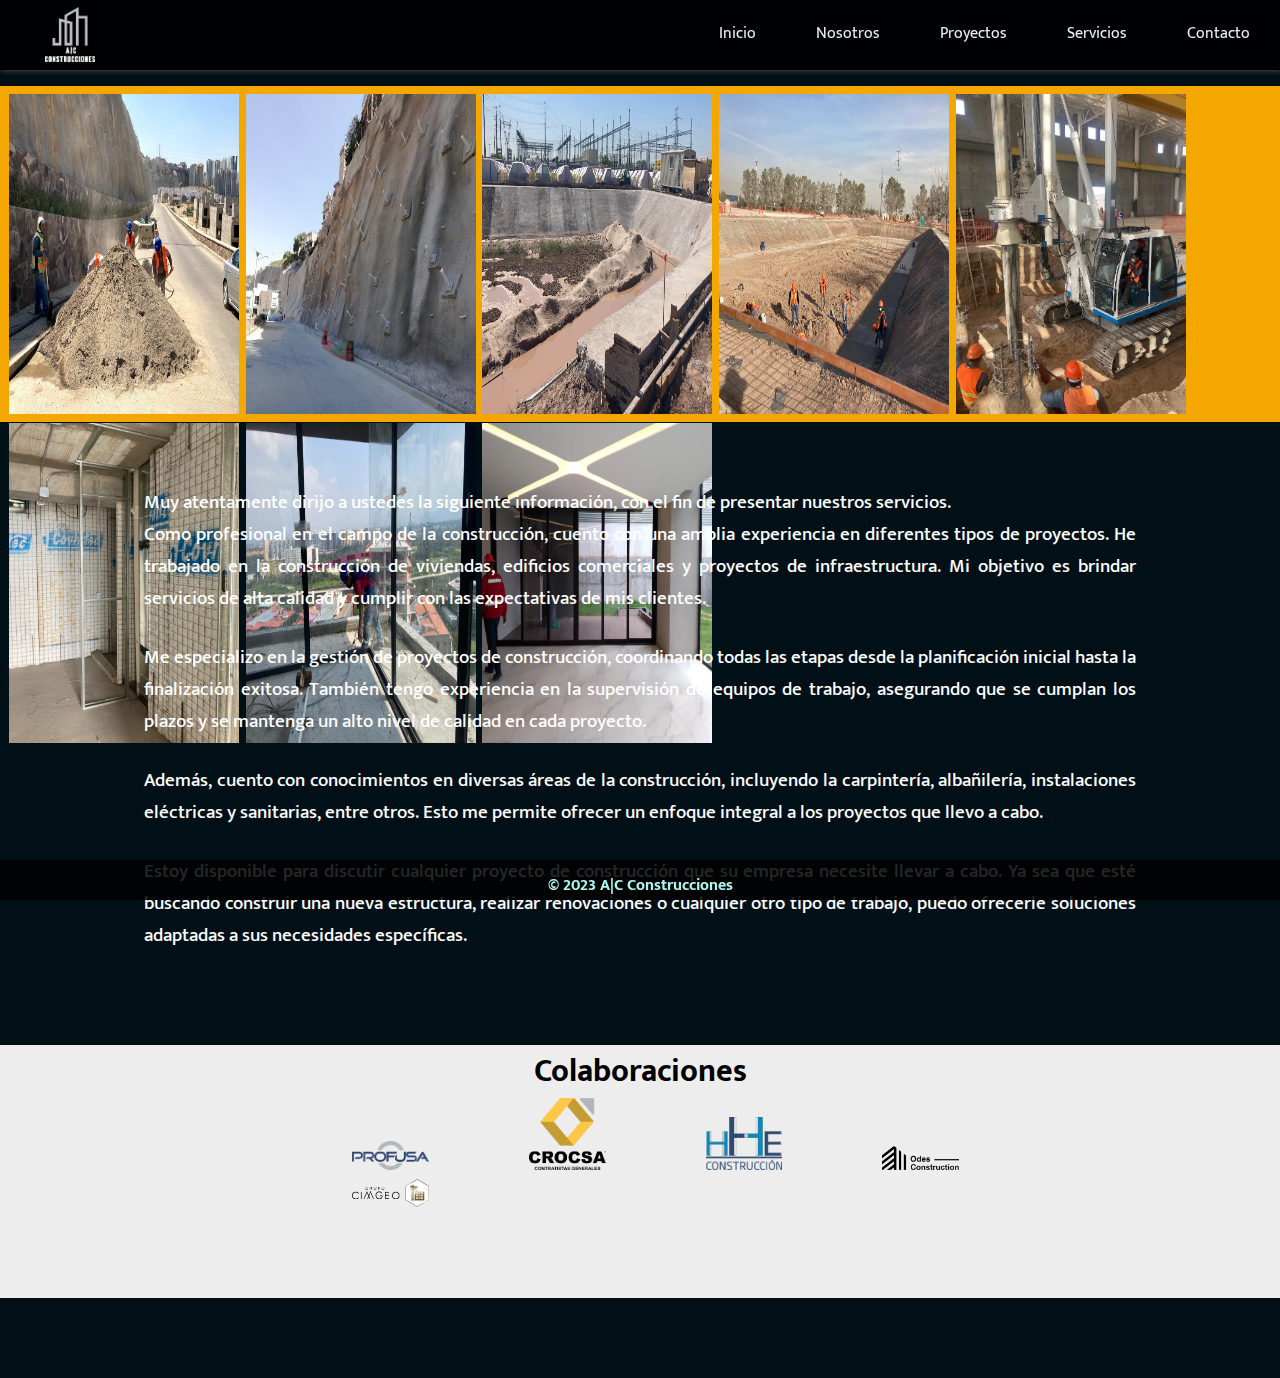
<file: index.html>
<!DOCTYPE html>
<html lang="es">

<head>
  <meta charset="UTF-8">
  <meta name="viewport" content="width=device-width, initial-scale=1.0">
  <link rel="shortcut icon" href="./imges/AC-C.png" type="image/x-icon" />
  <!-- Google Fonts -->
  <link rel="preconnect" href="https://fonts.googleapis.com">
  <link rel="preconnect" href="https://fonts.gstatic.com" crossorigin>
  <link href="https://fonts.googleapis.com/css2?family=Mukta:wght@300;500;700&display=swap" rel="stylesheet">
  <title>A|C Construcciones</title>
  <link rel="stylesheet" href="./style.css">
</head>

<body>
  <header class="header">
    <a href="./index.html" class="logo">
      <img src="./imges/AC-C.png" alt="logo-A|C" /></a>
    <input type="checkbox" id="side-menu" class="side-menu" />
    <label for="side-menu" class="hamb"><span class="hamb-line"></span></label>
    <nav class="nav">
      <ul class="menu">
        <li><a href="./html/inicio.html">Inicio</a></li>
        <li><a href="./html/nosotros.html">Nosotros</a></li>
        <li><a href="./html/proyectos.html">Proyectos</a></li>
        <li><a href="./html/servicios.html">Servicios</a></li>
        <li><a href="./html/contacto.html">Contacto</a></li>
      </ul>
    </nav>
  </header>

  <section class="hero">
    <div class="hero-img">
      <!-- <img src="./imges/AC-C-2.png" alt=""> -->
      <img src="./imges/01.jpg" alt="">
      <img src="./imges/02.jpg" alt="">
      <img src="./imges/03.jpg" alt="">
      <img src="./imges/04.jpg" alt="">
      <img src="./imges/05.jpg" alt="">
      <img src="./imges/06.jpeg" alt="">
      <img src="./imges/08.jpeg" alt="">
      <img src="./imges/07.jpeg" alt="">

    </div>
    <div class="hero-container">
      <h2>Muy atentamente dirijo a ustedes la siguiente información, con el fin de presentar nuestros servicios.</h2>
      <br>

      <p>Como profesional en el campo de la construcción, cuento con una amplia experiencia en diferentes tipos de proyectos. He trabajado en la
        construcción
        de viviendas, edificios comerciales y proyectos de infraestructura. Mi objetivo es brindar servicios de alta calidad y cumplir con las
        expectativas de mis clientes.</p> <br>

      <p>Me especializo en la gestión de proyectos de construcción, coordinando todas las etapas desde la planificación inicial hasta la finalización
        exitosa.
        También tengo experiencia en la supervisión de equipos de trabajo, asegurando que se cumplan los plazos y se mantenga un alto nivel de calidad
        en cada
        proyecto.</p><br>

      <p>Además, cuento con conocimientos en diversas áreas de la construcción, incluyendo la carpintería, albañilería, instalaciones eléctricas y
        sanitarias,
        entre otros. Esto me permite ofrecer un enfoque integral a los proyectos que llevo a cabo.</p><br>

      <p>Estoy disponible para discutir cualquier proyecto de construcción que su empresa necesite llevar a cabo. Ya sea que esté buscando construir
        una nueva
        estructura, realizar renovaciones o cualquier otro tipo de trabajo, puedo ofrecerle soluciones adaptadas a sus necesidades específicas.</p>

    </div>
  </section>
  <br>

  <section class="colaboraciones">
    <h2>Colaboraciones</h2>

    <div class="logos-container">

      <img src="./imges/profusa.png" alt="logo profusa">
      <img src="./imges/crocsa.png" alt="logo crocsa">
      <img src="./imges/hhe.png" alt="logo hhe">
      <img src="./imges/odes.png" alt="logo odes">
      <img src="./imges/cimgeo.png" alt="logo cimgeo">
    </div>

  </section>

  <footer class="f-container">
    <section class="s-item">
      <h4>© 2023 A|C Construcciones</h4>
    </section>
  </footer>

</body>

</html>
</file>
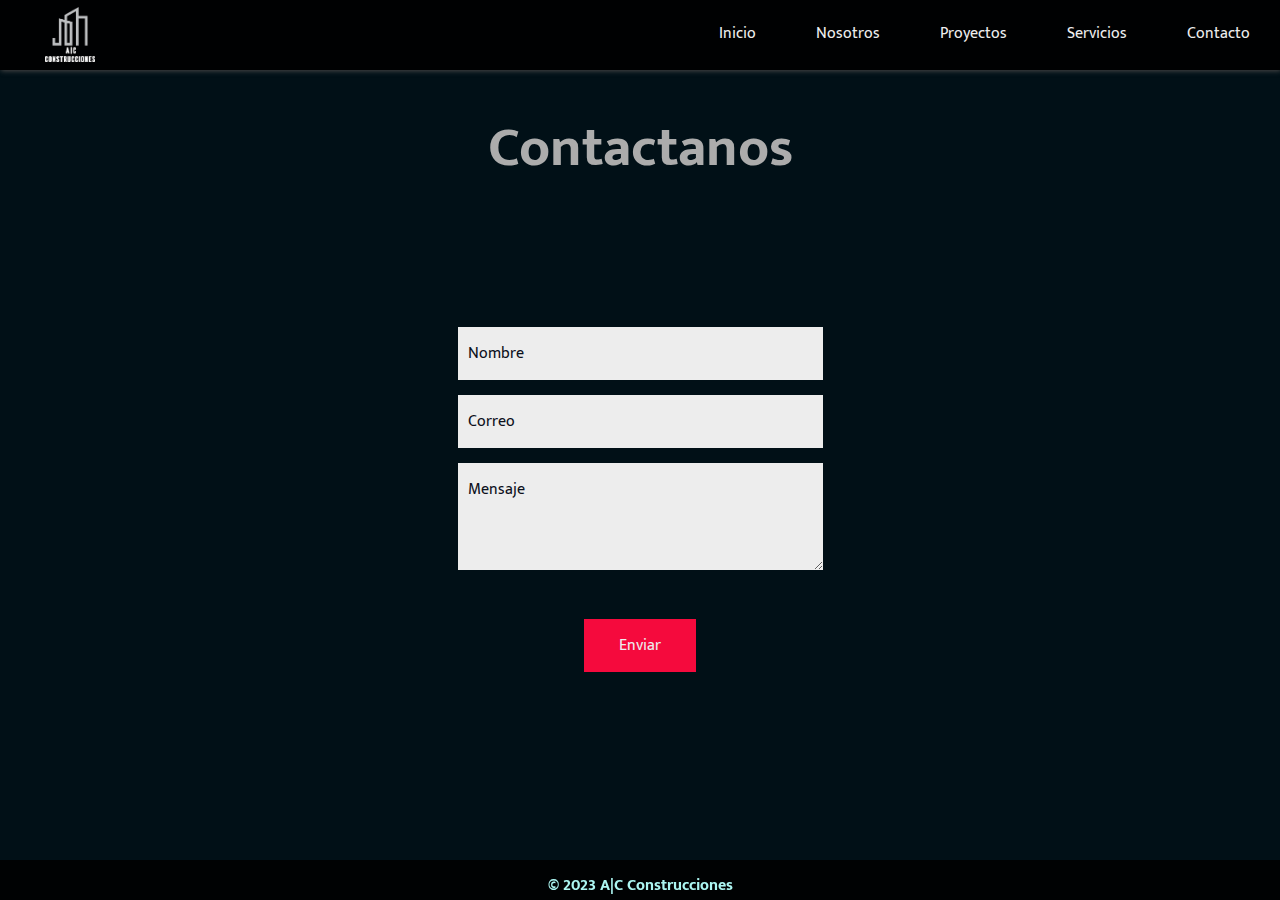
<file: html/contacto.html>
<!DOCTYPE html>
<html lang="es">

<head>
  <meta charset="UTF-8">
  <meta name="viewport" content="width=device-width, initial-scale=1.0">
  <link rel="shortcut icon" href="../imges/AC-C.png" type="image/x-icon" />
  <!-- Google Fonts -->
  <link rel="preconnect" href="https://fonts.googleapis.com">
  <link rel="preconnect" href="https://fonts.gstatic.com" crossorigin>
  <link href="https://fonts.googleapis.com/css2?family=Mukta:wght@300;500;700&display=swap" rel="stylesheet">
  <title>Contacto | A|C Construcciones</title>
  <link rel="stylesheet" href="../style.css">
</head>

<body>
  <header class="header">
    <a href="../index.html" class="logo">
      <img src="../imges/AC-C.png" alt="logo-A|C" /></a>
    <input type="checkbox" id="side-menu" class="side-menu" />
    <label for="side-menu" class="hamb"><span class="hamb-line"></span></label>
    <nav class="nav">
      <ul class="menu">
        <li><a href="../html/inicio.html">Inicio</a></li>
        <li><a href="../html/nosotros.html">Nosotros</a></li>
        <li><a href="../html/proyectos.html">Proyectos</a></li>
        <li><a href="../html/servicios.html">Servicios</a></li>
        <li><a href="../html/contacto.html">Contacto</a></li>
      </ul>
    </nav>
  </header>

  <h1>Contactanos</h1>

  <section class="section container">
    <form action="https://formsubmit.co/cprivera01@gmail.com
" method="POST">
      <div class="form-group">
        <div>
          <input type="text" placeholder="Nombre" name="name" class="campo" />
          <br />
          <input type="email" placeholder="Correo" name="email" class="campo" />
        </div>
        <textarea name="massage" cols="30" rows="3" placeholder="Mensaje" class="campo"></textarea>
      </div>
      <input type="submit" value="Enviar" class="btn-1" />

      <input type="hidden" name="_next" value="https://joss1517.github.io/AC-construcciones//" />
      <input type="hidden" name="_captcha" value="false" />
    </form>
  </section>

  <footer class="f-container">
    <section class="s-item">
      <h4>© 2023 A|C Construcciones</h4>
    </section>
  </footer>
</body>

</html>
</file>
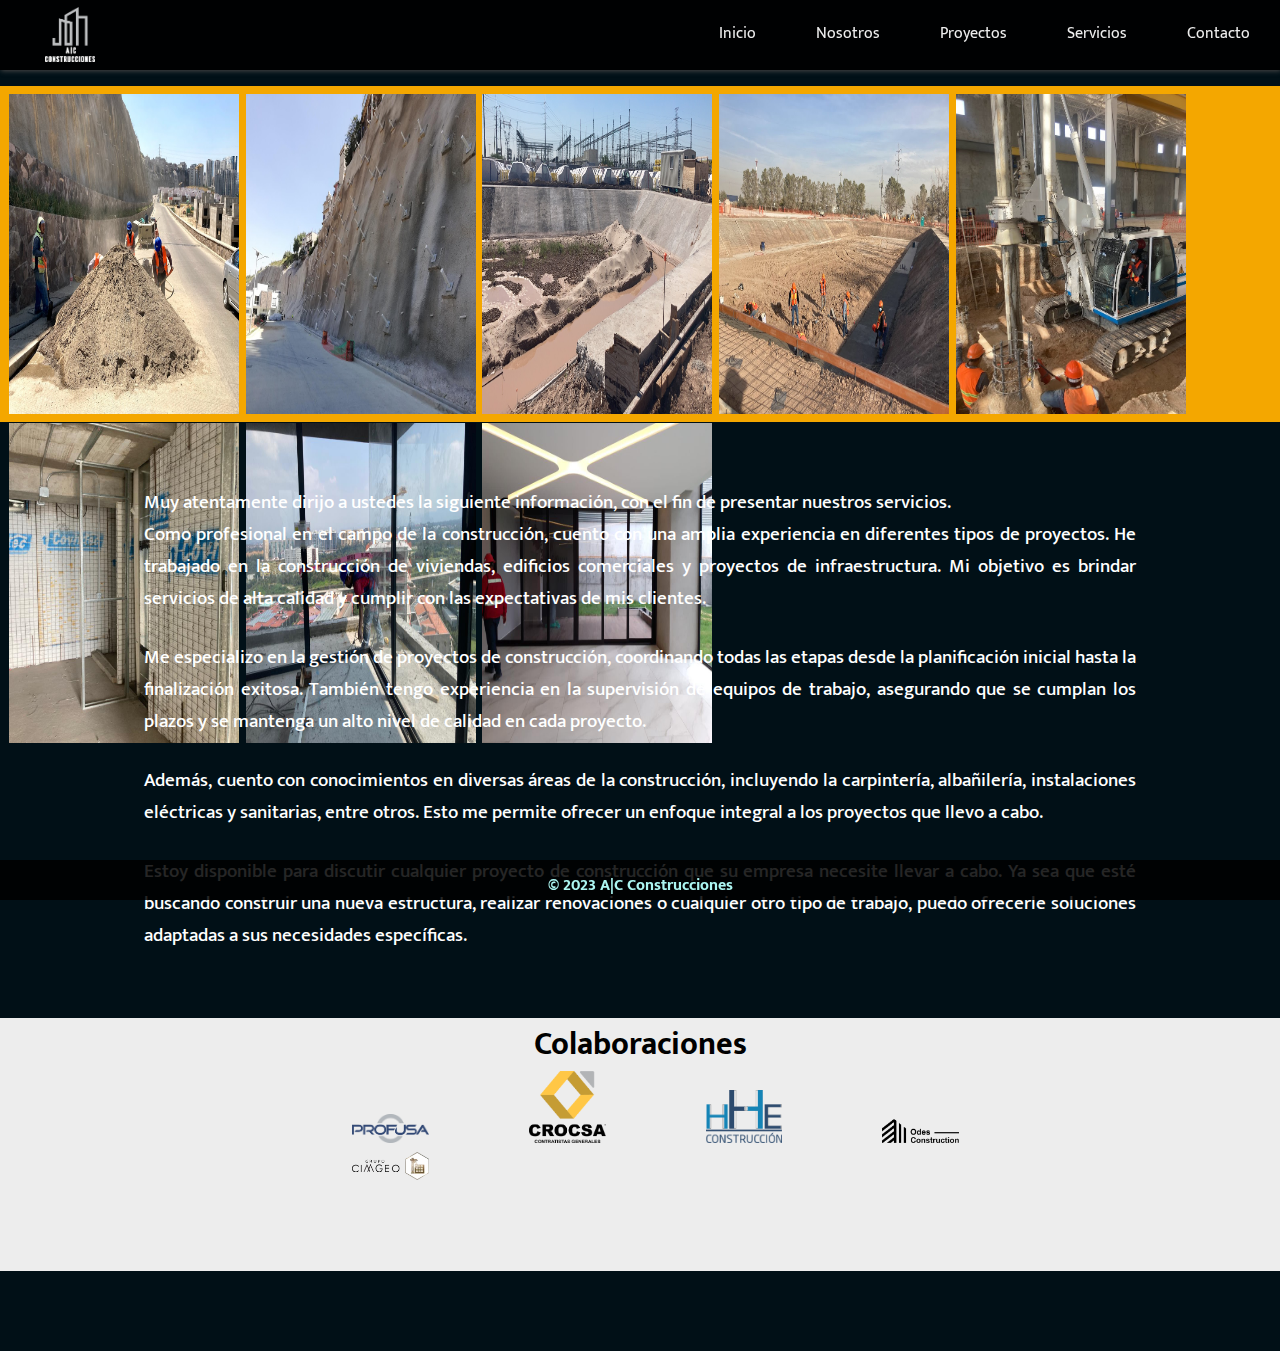
<file: html/inicio.html>
<!DOCTYPE html>
<html lang="es">

<head>
  <meta charset="UTF-8">
  <meta name="viewport" content="width=device-width, initial-scale=1.0">
  <link rel="shortcut icon" href="../imges/AC-C.png" type="image/x-icon" />
  <!-- Google Fonts -->
  <link rel="preconnect" href="https://fonts.googleapis.com">
  <link rel="preconnect" href="https://fonts.gstatic.com" crossorigin>
  <link href="https://fonts.googleapis.com/css2?family=Mukta:wght@300;500;700&display=swap" rel="stylesheet">
  <title>A|C Construcciones</title>
  <link rel="stylesheet" href="../style.css">
</head>

<body>
  <header class="header">
    <a href="../index.html" class="logo">
      <img src="../imges/AC-C.png" alt="logo-A|C" /></a>
    <input type="checkbox" id="side-menu" class="side-menu" />
    <label for="side-menu" class="hamb"><span class="hamb-line"></span></label>
    <nav class="nav">
      <ul class="menu">
        <li><a href="../html/inicio.html">Inicio</a></li>
        <li><a href="../html/nosotros.html">Nosotros</a></li>
        <li><a href="../html/proyectos.html">Proyectos</a></li>
        <li><a href="../html/servicios.html">Servicios</a></li>
        <li><a href="../html/contacto.html">Contacto</a></li>
      </ul>
    </nav>
  </header>

  <section class="hero">
    <div class="hero-img">
      <!-- <img src="./imges/AC-C-2.png" alt=""> -->
      <img src="../imges/01.jpg" alt="">
      <img src="../imges/02.jpg" alt="">
      <img src="../imges/03.jpg" alt="">
      <img src="../imges/04.jpg" alt="">
      <img src="../imges/05.jpg" alt="">
      <img src="../imges/06.jpeg" alt="">
      <img src="../imges/08.jpeg" alt="">
      <img src="../imges/07.jpeg" alt="">

    </div>
    <div class="hero-container">
      <h2>Muy atentamente dirijo a ustedes la siguiente información, con el fin de presentar nuestros servicios.</h2>
      <br>

      <p>Como profesional en el campo de la construcción, cuento con una amplia experiencia en diferentes tipos de proyectos. He trabajado en la
        construcción
        de viviendas, edificios comerciales y proyectos de infraestructura. Mi objetivo es brindar servicios de alta calidad y cumplir con las
        expectativas de mis clientes.</p> <br>

      <p>Me especializo en la gestión de proyectos de construcción, coordinando todas las etapas desde la planificación inicial hasta la finalización
        exitosa.
        También tengo experiencia en la supervisión de equipos de trabajo, asegurando que se cumplan los plazos y se mantenga un alto nivel de calidad
        en cada
        proyecto.</p><br>

      <p>Además, cuento con conocimientos en diversas áreas de la construcción, incluyendo la carpintería, albañilería, instalaciones eléctricas y
        sanitarias,
        entre otros. Esto me permite ofrecer un enfoque integral a los proyectos que llevo a cabo.</p><br>

      <p>Estoy disponible para discutir cualquier proyecto de construcción que su empresa necesite llevar a cabo. Ya sea que esté buscando construir
        una nueva
        estructura, realizar renovaciones o cualquier otro tipo de trabajo, puedo ofrecerle soluciones adaptadas a sus necesidades específicas.</p>

    </div>
  </section>

  <section class="colaboraciones">
    <h2>Colaboraciones</h2>

    <div class="logos-container">

      <img src="../imges/profusa.png" alt="logo profusa">
      <img src="../imges/crocsa.png" alt="logo crocsa">
      <img src="../imges/hhe.png" alt="logo hhe">
      <img src="../imges/odes.png" alt="logo odes">
      <img src="../imges/cimgeo.png" alt="logo cimgeo">
    </div>

  </section>

  <footer class="f-container">
    <section class="s-item">
      <h4>© 2023 A|C Construcciones</h4>
    </section>
  </footer>

</body>

</html>
</file>
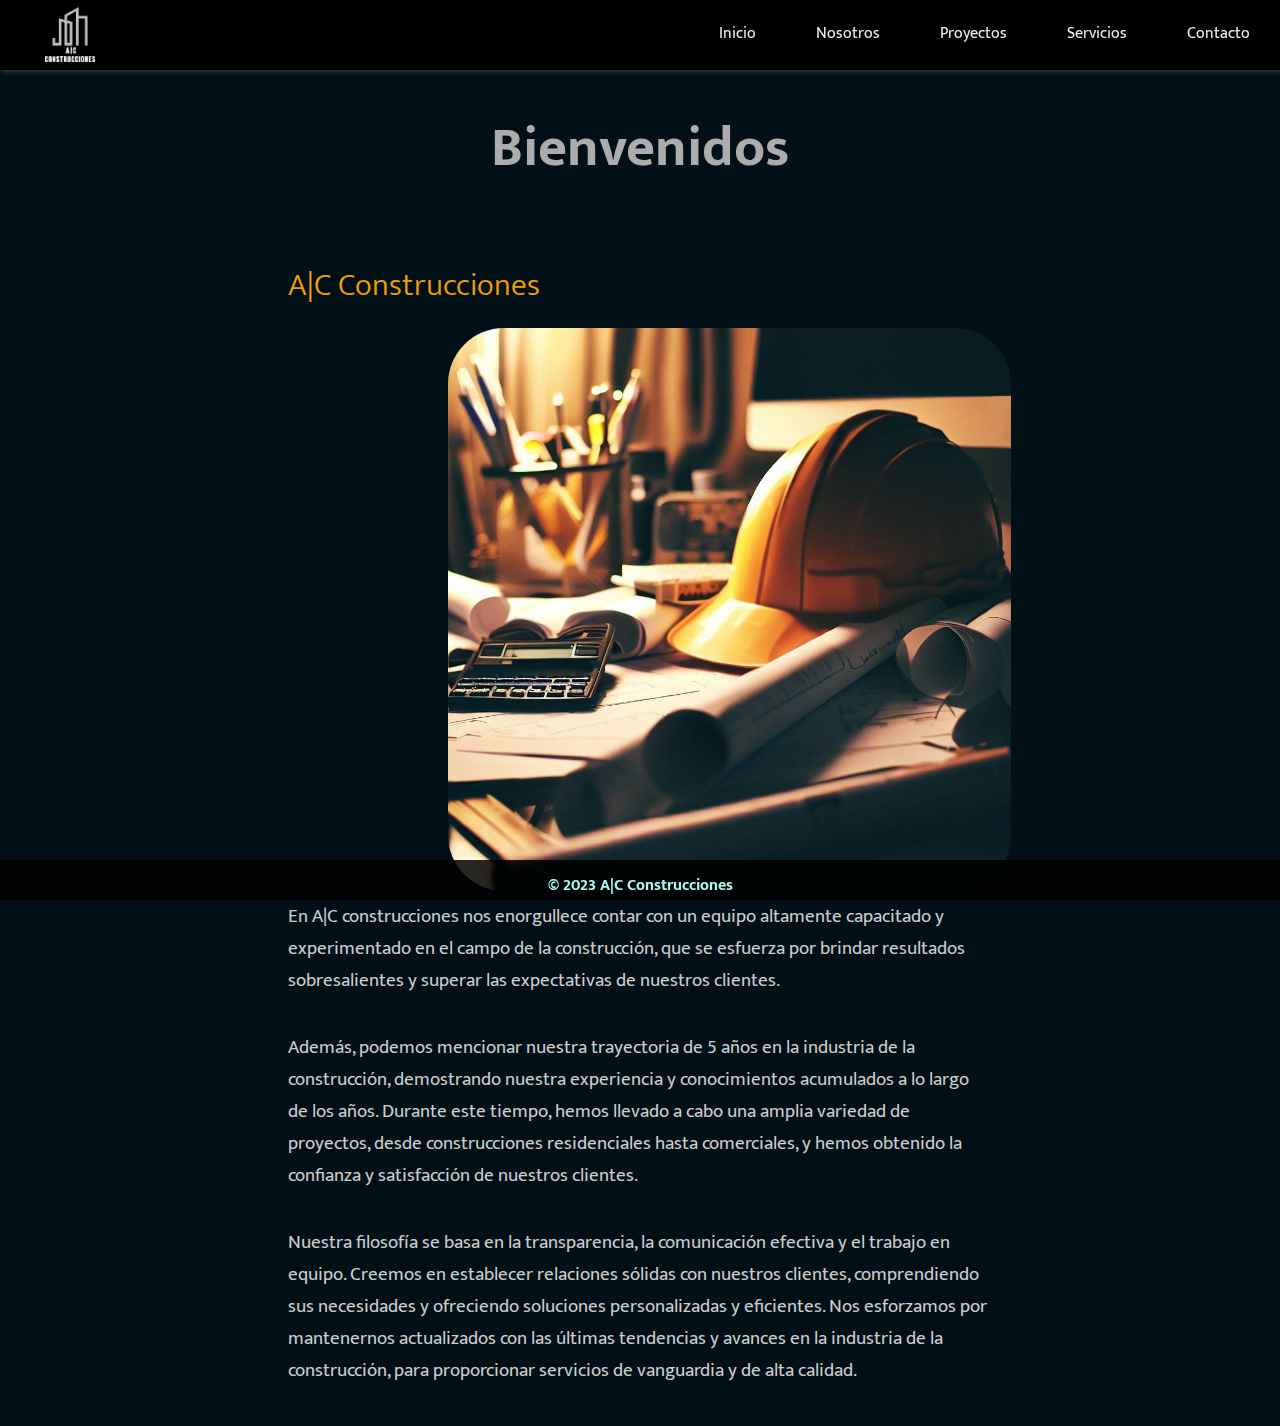
<file: html/nosotros.html>
<!DOCTYPE html>
<html lang="es">

<head>
  <meta charset="UTF-8">
  <meta name="viewport" content="width=device-width, initial-scale=1.0">
  <link rel="shortcut icon" href="../imges/AC-C.png" type="image/x-icon" />
  <!-- Google fonts -->
  <link rel="preconnect" href="https://fonts.googleapis.com">
  <link rel="preconnect" href="https://fonts.gstatic.com" crossorigin>
  <link href="https://fonts.googleapis.com/css2?family=Mukta:wght@300;500;700&display=swap" rel="stylesheet">
  <title>Nosotros | A|C Construcciones</title>
  <link rel="stylesheet" href="../style.css">
</head>

<body>
  <header class="header">
    <a href="../index.html" class="logo">
      <img src="../imges/AC-C.png" alt="logo-A|C" /></a>
    <input type="checkbox" id="side-menu" class="side-menu" />
    <label for="side-menu" class="hamb"><span class="hamb-line"></span></label>
    <nav class="nav">
      <ul class="menu">
        <li><a href="../html/inicio.html">Inicio</a></li>
        <li><a href="../html/nosotros.html">Nosotros</a></li>
        <li><a href="../html/proyectos.html">Proyectos</a></li>
        <li><a href="../html/servicios.html">Servicios</a></li>
        <li><a href="../html/contacto.html">Contacto</a></li>
      </ul>
    </nav>
  </header>

  <h1>Bienvenidos</h1>

  <section class="nosotros-container">
    <h2>A|C Construcciones</h2>
    <img src="../imges/nosotros.jpg" alt="oficina de un ing. civil">

    <p>En A|C construcciones nos enorgullece contar con un equipo altamente capacitado y experimentado en el campo de la construcción, que se
      esfuerza por brindar
      resultados
      sobresalientes y superar las expectativas de nuestros clientes.</p> <br>

    <p>Además, podemos mencionar nuestra trayectoria de 5 años en la industria de la construcción, demostrando nuestra experiencia y conocimientos
      acumulados
      a lo largo de los años. Durante este tiempo, hemos llevado a cabo una amplia variedad de proyectos, desde construcciones residenciales hasta
      comerciales, y hemos obtenido la confianza y satisfacción de nuestros clientes. </p><br>

    <p> Nuestra filosofía se basa en la transparencia, la comunicación efectiva y el trabajo en equipo. Creemos en establecer relaciones sólidas con
      nuestros
      clientes, comprendiendo sus necesidades y ofreciendo soluciones personalizadas y eficientes. Nos esforzamos por mantenernos actualizados con las
      últimas tendencias y avances en la industria de la construcción, para proporcionar servicios de vanguardia y de alta calidad.</p>
  </section>

  <footer class="f-container">
    <section class="s-item">
      <h4>© 2023 A|C Construcciones</h4>
    </section>
  </footer>

</body>

</html>
</file>
<file: style.css>
* {
  margin: 0;
  padding: 0;
  box-sizing: border-box;
  font-family: "Mukta", sans-serif;
}

body {
  background-color: #011017;
}

h1 {
  font-size: 3.5rem;
  color: #acacac;
  text-align: center;
  margin: 2rem;
}
.logo {
  width: 150px;
  margin-top: 25px;
  margin-left: 25px;
}

.hero {
  /* background-color: #1b1717; */
  height: 900px;
  margin-bottom: 2rem;
}

.hero-img {
  background-color: #f4a700;
  width: 100%;
  height: 21rem;
  margin-top: 1rem;
  padding: 0.5rem;
  display: block;
}

.hero-img img {
  max-width: 230px;
  height: 20rem;
  margin: 0 1.3px 0 1.3px;
}

.hero-container {
  /*  background-color: rgba(0, 0, 0, 0.789); */
  width: 80%;
  height: 50vh;
  margin: 3rem auto 0 auto;
  padding: 1rem;
  border-radius: 2rem 0 2rem 0;
  display: flex;
  flex-wrap: wrap;
  margin-bottom: 2rem;
}

.hero-container p {
  /* font-family: Verdana, Geneva, Tahoma, sans-serif; */
  font-weight: 500;
  font-size: 1.2rem;
  color: #ffffff;
  text-align: justify;
}
.hero-container h2 {
  font-weight: 500;
  font-size: 1.2rem;
  color: #ffffff;
}
.colaboraciones {
  background-color: #ededed;
  margin-bottom: 5rem;
  width: 100%;
  height: 10%;
  display: inline-block;
  flex-wrap: wrap;
  justify-content: center;
  align-items: center;
}
.colaboraciones h2 {
  text-align: center;
  font-weight: 700;
  font-size: 2rem;
}
.colaboraciones img {
  width: 10%;
  height: auto;
  margin-left: 6rem;
}

.logos-container {
  /* background-color: #ffffff; */
  width: 60%;
  height: 200px;
  margin-left: auto;
  margin-right: auto;
}
/*                                               header                                         */
.header {
  background-color: rgba(0, 0, 0, 0.9);
  box-shadow: 1px 1px 5px 0px #4b4a4a;
  position: sticky;
  height: 70px;
  top: 0;
  width: 100%;
  z-index: 3;
}

.nav {
  width: 100%;
  height: 100%;
  position: fixed;
  background-color: rgba(0, 0, 0, 0.9);
  overflow: hidden;
  max-height: 0;
  transition: max-height 0.5s ease-out;
}

.menu {
  list-style: none;
}
.menu a:hover {
  background-color: #ffcc29;
}

.logo img {
  width: 70px;
  padding-top: 7px;
  padding-left: 20px;
}

.menu a {
  text-decoration: none;
  display: block;
  padding: 20px 30px;
  color: #ededed;
}

.hamb {
  cursor: pointer;
  float: right;
  padding: 40px 20px;
}

.hamb-line {
  background-color: #e2e2e2;
  display: block;
  height: 2px;
  position: relative;
  width: 24px;
}

.hamb-line::before,
.hamb-line::after {
  background-color: #e2e2e2;
  content: "";
  display: block;
  height: 100%;
  position: absolute;
  transition: all 0.2s ease-out;
  width: 100%;
}

.hamb-line::before {
  top: 5px;
}

.hamb-line::after {
  top: -5px;
}

.side-menu {
  display: none;
}

.side-menu:checked ~ nav {
  max-height: 100%;
}

.side-menu:checked ~ .hamb .hamb-line {
  background: transparent;
}

.side-menu:checked ~ .hamb .hamb-line::before {
  transform: rotate(-45deg);
  top: 0;
}

.side-menu:checked ~ .hamb .hamb-line::after {
  transform: rotate(45deg);
  top: 0;
}
/*                               Nosotros                                   */
.nosotros-container {
  background-color: transparent;
  width: 60%;
  height: 100%;
  margin: 2rem auto 0 auto;
  display: block;
  flex-wrap: wrap;
  align-items: center;
  padding: 2rem;
}

.nosotros-container h2 {
  font-size: 2rem;
  color: #f49f00;
  font-weight: 300;
}
.nosotros-container p {
  font-size: 1.2rem;
  color: #cdcdcd;
  margin-bottom: 0.5rem;
}
.nosotros-container img {
  width: 80%;
  height: auto;
  border-radius: 3.5rem;
  margin-top: 1rem;
  margin-left: 10rem;
}
/*                             Proyectos                                  */
.container-proyect {
  background-color: #000000;
  width: 95%;
  height: 650px;
  border: thin solid #f49f00;
  border-radius: 3rem;
  margin-top: 2rem;
  margin-left: auto;
  margin-right: auto;
  display: flex;
  flex-wrap: wrap;
  flex-direction: row-reverse;
  justify-content: space-around;
}

.car-text {
  /* background-color: #ffffff1a; */
  width: 50%;
  color: #fff;
  font-size: 1rem;
  display: flex;
  flex-direction: column;
  justify-content: center;
}

.car-text h2 {
  margin: 2rem;
  color: #f49f00;
}

.car-text p {
  padding: 2rem;
  text-align: justify;
}

.carousel {
  width: 50%;
  display: flex;
  flex-wrap: wrap;
}

.d-block {
  margin: auto;
  margin-top: 2.5rem;
}

.carousel-item img {
  max-width: 550px;
  max-height: 550px;
  border-radius: 1rem;
}

/*                             Servicios                                  */
.div-container {
  /* background-color: #ffa200; */
  width: 90%;
  height: 100%;
  margin-left: auto;
  margin-right: auto;
  margin-bottom: 50px;
  display: flex;
  flex-wrap: wrap;
}

.col {
  margin-top: 0;
}
.card-group {
  /* background-color: #ffcc29; */
  display: flex;
  flex-wrap: wrap;
}

.card {
  background-color: #000000;
  border: thin double #f49f00;
  color: #d5d5d5;
  width: 350px;
  margin: 15px;
  margin-top: 50px;
  margin-left: auto;
  margin-right: auto;
}
.card-title {
  font-weight: 700;
}

.f-container {
  width: 100%;
  height: 2.5rem;
  background-color: rgba(0, 0, 0, 0.85);
  position: fixed;
  bottom: 0;
  margin-top: 10px;
  display: flex;
  justify-content: center;
  z-index: 2;
}

.s-item {
  width: 100%;
  height: 100%;
  display: flex;
  justify-content: center;
  align-items: center;
  margin-top: 5px;
}
.s-item h4 {
  color: rgb(172, 246, 242);
  text-align: center;
  font-size: 1rem;
}

/*                                Formulario                    */

.section {
  padding: 100px 0;
  text-align: center;
  display: flex;
  flex-direction: column;
  align-items: center;
}
.section h2 {
  color: rgba(0, 0, 0, 0.7058823529);
  font-size: 3rem;
  padding: 30px;
}

.campo {
  padding: 13px 10px;
  background-color: #ededed;
  color: #0e111c;
  outline: none;
  font-size: 1rem;
  margin: 0 5px 5px 0;
  border: 0;
}
.campo {
  margin: 0 0 15px 0;
  width: 100%;
}
.campo::placeholder {
  color: #0e111c;
  text-transform: capitalize;
}

.btn-1 {
  display: inline-block;
  padding: 13px 35px;
  background-color: #f50a3d;
  color: #ededed;
  font-size: 1rem;
  margin-top: 25px;
  border: 0;
  cursor: pointer;
}

/* *****************************media******************************* */
@media (max-width: 540px) {
  h1 {
    font-size: 3rem;
  }

  .hero {
    background-color: transparent;
    height: 100%;
  }

  .hero-img {
    background-color: #f49f00;
    width: 95%;
    height: 12rem;
    margin-left: auto;
    margin-right: auto;
    display: flex;
    flex-wrap: wrap;
  }

  .hero-img img {
    max-width: 24%;
    height: 5rem;
    margin: auto;
    margin-top: 5px;
  }

  .hero-container {
    width: 90%;
    height: 100%;
    margin: 1rem auto 1rem auto;

    padding: 5px;
    display: flex;
    flex-wrap: wrap;
  }

  .hero-container p {
    /* font-family: Verdana, Geneva, Tahoma, sans-serif; */
    font-weight: 300;
    font-size: 1rem;
    color: #ffffff;
    text-align: justify;
  }

  .hero-container h2 {
    font-weight: 500;
    font-size: 1.2rem;
    color: #a5a5a5;
  }

  .container-proyect {
    background-color: #000000;
    width: 90%;
    height: 100%;
    border: thin solid #f49f00;
    border-radius: 1.5rem;
    margin-top: 1rem;
    margin-left: 1rem;
    margin-right: 1rem;
    display: flex;
  }

  .car-text {
    width: 100%;
    color: #fff;
    font-size: 1rem;
    display: flex;
    flex-direction: column;
    justify-content: center;
  }

  .car-text h2 {
    margin: 1rem;
    color: #f49f00;
  }

  .car-text pre {
    margin: 0.5rem;
    margin-left: -2rem;
    font-size: 10px;
  }

  .car-text p {
    padding: 0.5rem;
    text-align: justify;
  }

  .carousel {
    width: 80%;
    display: flex;
    flex-wrap: wrap;
    margin-bottom: 1rem;
  }

  .d-block {
    margin: auto;
    margin-top: 1rem;
  }

  .carousel-item img {
    max-width: 100%;
    max-height: 100%;
  }

  /*            nosotros             */
  .nosotros-container {
    width: 90%;
    height: 100%;
    margin: 1rem auto 3rem auto;
    display: block;
    flex-wrap: wrap;
    align-items: center;
  }
  .nosotros-container h2 {
    font-size: 1.3rem;
    color: #f4a700;
    font-weight: 500;
  }

  .nosotros-container p {
    font-size: 1rem;
    color: #fffcfc;
    /* margin-top: 0.3rem; */
    text-align: justify;
  }

  .nosotros-container img {
    width: 16rem;
    height: auto;
    border-radius: 2.5rem;
    margin-top: 1rem;
    margin-left: auto;
    margin-right: auto;
  }

  /* Servicios */
  .card {
    background-color: #000000;
    border: thin double #f49f00;
    width: 18rem;
    margin: 15px;
    color: #eaeaea;
    margin-top: 50px;
    margin-left: auto;
    margin-right: auto;
  }

  .colaboraciones {
    background-color: #ededed;
    margin-bottom: 1rem;
    width: 100%;
    height: 8rem;
    display: flex;
    /* flex-direction: column; */
  }

  .logos-container {
    /* background-color: #ffffff; */
    width: 100%;
    height: 100x;
  }

  .logos-container h2 {
    font-size: 1rem;
  }

  .colaboraciones img {
    width: 12%;
    height: auto;
    margin-left: 1.3rem;
  }
}

@media (min-width: 769px) {
  .nav {
    max-height: none;
    top: 0;
    position: relative;
    float: right;
    width: fit-content;
    background-color: transparent;
  }

  .menu li {
    float: left;
  }

  .menu a:hover {
    background-color: transparent;
    color: #ffcc29;
  }

  .hamb {
    display: none;
  }
}
</file>
